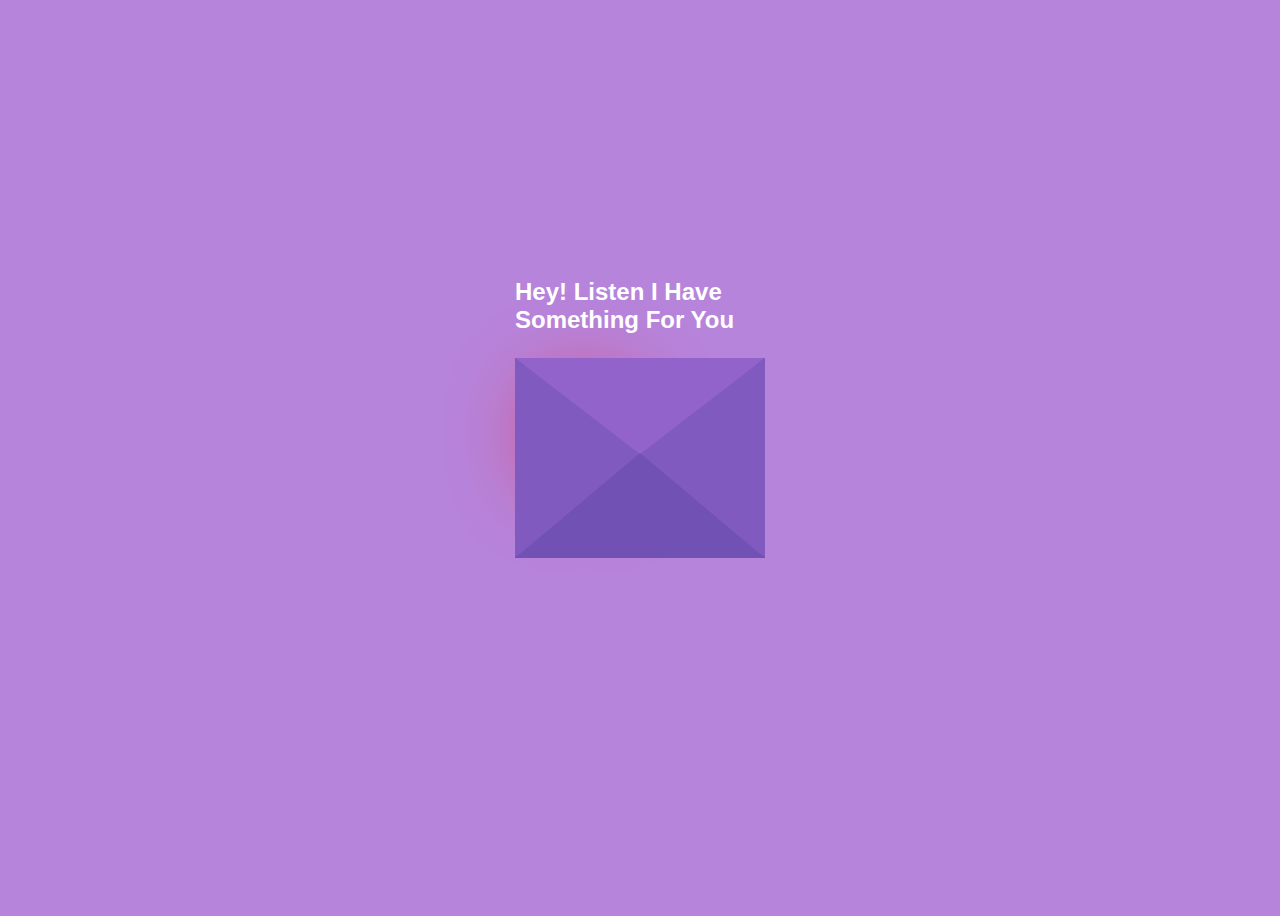
<file: index.html>
<!DOCTYPE html>
<html lang="en">
  <head>
    <meta charset="UTF-8" />
    <meta name="viewport" content="width=device-width, initial-scale=1.0" />
    <title>nishant</title>
    <link rel="stylesheet" href="Style3.css" />
  </head>
  <body>
    <div class="envelope">
      <div class="back"></div>
      <div class="letter">
        <div class="heart"></div>
        <div class="text">
          <p>
            I want to say <br />
            many thinks but, <br />
            i can't express so i made <br />
            this for you
          </p>
          <a href="new.html">Click here baby</a>
        </div>
      </div>
      <div class="front"></div>
      <div class="top"></div>
      <div class="shadow"></div>
      <div class="text1">
        <h2>Hey! Listen I Have Something For You</h2>
      </div>
    </div>
  </body>
</html>
</file>
<file: Style3.css>
body {
  display: flex;
  align-items: center;
  justify-content: center;
  height: 100vh;
  background: #b784db;
}
.envelope {
  position: relative;
  cursor: pointer;
}

.back {
  position: relative;
  width: 250px;
  height: 200px;
  background: #6247aa;
}
.front {
  position: absolute;
  border-right: 130px solid #815ac0;
  border-top: 100px solid transparent;
  border-bottom: 100px solid transparent;
  height: 0;
  width: 0;
  top: 0;
  left: 120px;
  z-index: 3;
}
.front:before {
  content: "";
  position: absolute;
  border-left: 130px solid #815ac0;
  border-top: 100px solid transparent;
  border-bottom: 100px solid transparent;
  height: 0;
  width: 0;
  top: -100px;
  left: -120px;
}
.front:after {
  content: "";
  position: absolute;
  border-bottom: 105px solid #7251b5;
  border-left: 125px solid transparent;
  border-right: 125px solid transparent;
  height: 0;
  width: 0;
  top: -5px;
  left: -120px;
}
.top {
  position: absolute;
  border-top: 105px solid #9163cb;
  border-left: 125px solid transparent;
  border-right: 125px solid transparent;
  height: 0;
  width: 0;
  top: 0;
  transform-origin: top;
  transition: 0.4s;
}
.envelope:hover .top {
  transform: rotateX(160deg);
}
.letter {
  position: absolute;
  background: white;
  width: 230px;
  height: 180px;
  top: 10px;
  left: 10px;
  transition: 0.2s;
}
.envelope:hover .letter {
  transform: translateY(-100px);
  z-index: 2;
}
.text1 {
  position: absolute;
  color: white;
  font-family: sans-serif;
  top: -50%;
}
.text {
  text-align: center;
  font-size: 11px;
  font-family: Arial, Helvetica, sans-serif;
  margin-top: 20px;
  font-weight: bold;
  color: black;
  position: relative;
  top: -20px;
  left: 20px;
}

/*---heart -----*/
.heart {
  background-color: red;
  height: 70px;
  width: 70px;
  position: relative;
  top: 20px;
  left: 20px;
  transform: rotate(-45deg);
  box-shadow: -5px 10px 90px red;
  animation: bench 0.8s linear infinite;
}

@keyframes bench {
  0% {
    transform: rotate(-45deg) scale(1.05);
  }
  70% {
    transform: rotate(-45deg) scale(1);
  }
  100% {
    transform: rotate(-45deg) scale(0.8);
  }
}
.heart:before {
  content: "";
  position: absolute;
  height: 70px;
  width: 70px;
  background-color: red;
  top: -40px;
  border-radius: 50px;
}
.heart:after {
  content: "";
  position: absolute;
  height: 70px;
  width: 70px;
  background-color: red;
  right: -40px;
  border-radius: 50px;
}
</file>
